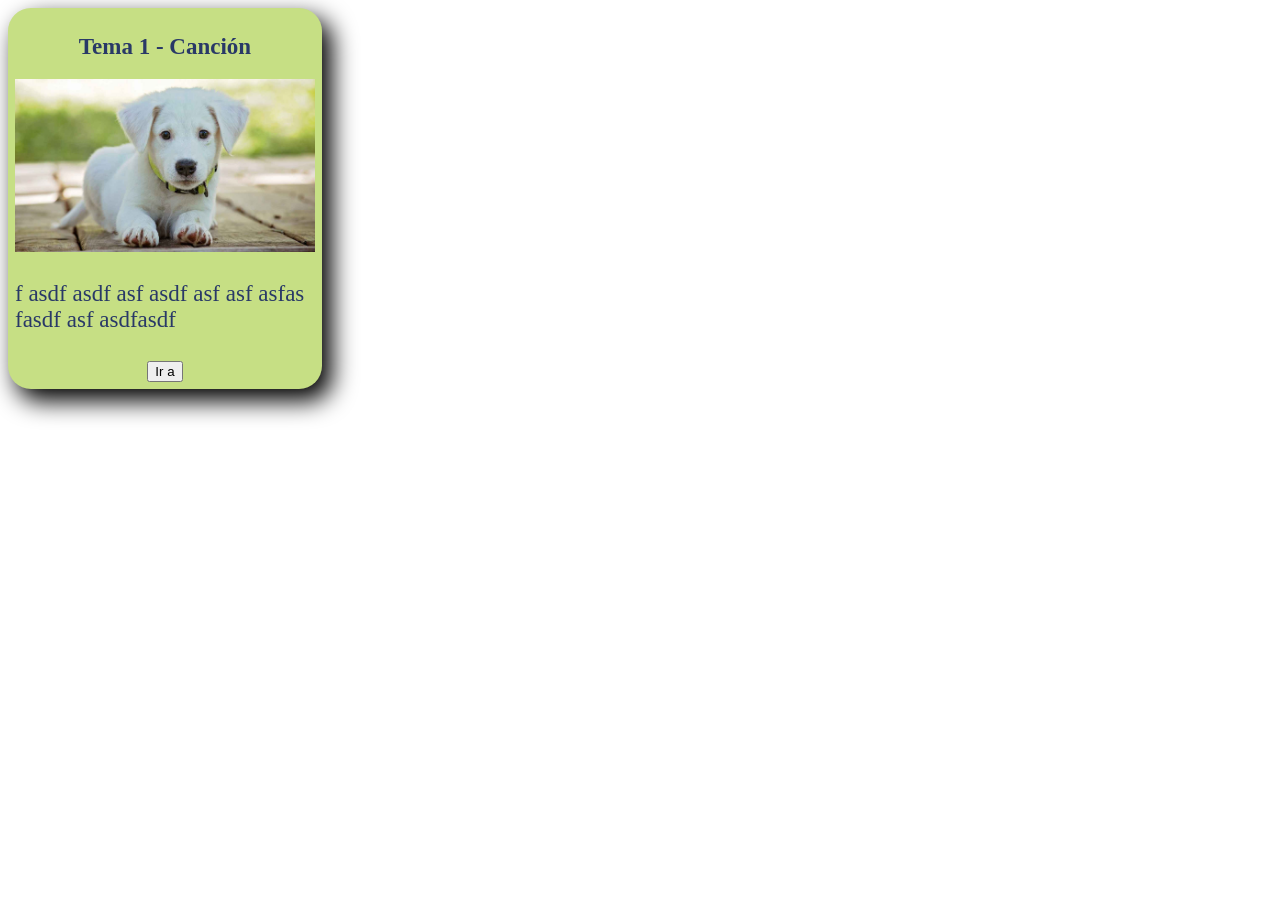
<file: 03-Curso MicroPython Nivel Inicial/Modulo 2/03-Unidad (Servidor Web)/Codigos-20260706/ejercicio1.html>
<!DOCTYPE html>
<html>
    <head>
        <meta charset="utf-8">
        <style>
            .mih1{
                display:inline-block; 
                width: 300px; 
                height: auto; 
                color:#293967; 
                background-color: rgb(198, 223, 132);
                font-size: 23px;
                padding:7px;
                border-radius: 23px;
                box-shadow: 9px 11px 25px 1px #000000;
            }
            #mi_imagen{width: 100%;}
            h1{font-size: 23px;}
        </style>
    </head>
    <body>
        <article class="mih1">
            <center><h1>Tema 1 - Canción</h1></center>
            <img id="mi_imagen" src="img/mascota.png" />
            <p>f asdf asdf asf asdf asf 
                asf asfas fasdf asf asdfasdf

            </p>
            <center>
                <a href="https://www.google.com/">
                    <button>
                        Ir a
                    </button>
                </a>
            </center>
        </article>
       
    </body>
</html>
</file>
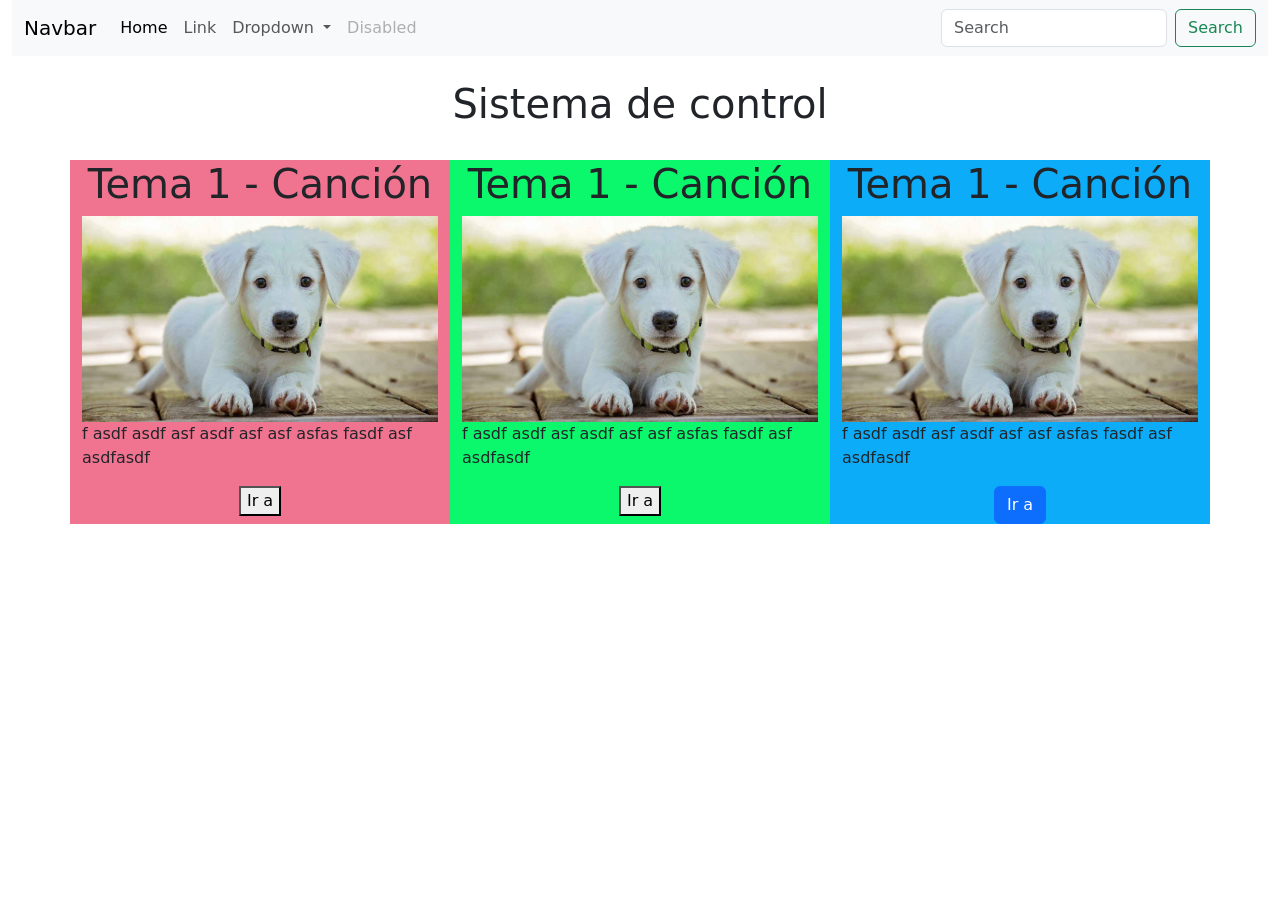
<file: 03-Curso MicroPython Nivel Inicial/Modulo 2/03-Unidad (Servidor Web)/Codigos-20260706/grillas.html>
<!DOCTYPE html>
<html>
  <head>
    <meta http-equiv="content-type" content="text/html; charset=UTF-8">
	<title>Bootstrap 5</title>
	<link href="https://cdn.jsdelivr.net/npm/bootstrap@5.3.2/dist/css/bootstrap.min.css" rel="stylesheet" integrity="sha384-T3c6CoIi6uLrA9TneNEoa7RxnatzjcDSCmG1MXxSR1GAsXEV/Dwwykc2MPK8M2HN" crossorigin="anonymous">
	<script src="https://cdn.jsdelivr.net/npm/bootstrap@5.3.2/dist/js/bootstrap.bundle.min.js" integrity="sha384-C6RzsynM9kWDrMNeT87bh95OGNyZPhcTNXj1NW7RuBCsyN/o0jlpcV8Qyq46cDfL" crossorigin="anonymous"></script>
	<style>
		.color1{background-color:#F0738F;}
		.color2{background-color:#0CF86C;}
		.color3{background-color:#0CACF8;}
	</style>
  </head>
  <body>
	<div class="container-fluid">
		<div class="row">
			<div class="col-12">
				<nav class="navbar navbar-expand-lg bg-body-tertiary">
					<div class="container-fluid">
					  <a class="navbar-brand" href="#">Navbar</a>
					  <button class="navbar-toggler" type="button" data-bs-toggle="collapse" data-bs-target="#navbarSupportedContent" aria-controls="navbarSupportedContent" aria-expanded="false" aria-label="Toggle navigation">
						<span class="navbar-toggler-icon"></span>
					  </button>
					  <div class="collapse navbar-collapse" id="navbarSupportedContent">
						<ul class="navbar-nav me-auto mb-2 mb-lg-0">
						  <li class="nav-item">
							<a class="nav-link active" aria-current="page" href="#">Home</a>
						  </li>
						  <li class="nav-item">
							<a class="nav-link" href="#">Link</a>
						  </li>
						  <li class="nav-item dropdown">
							<a class="nav-link dropdown-toggle" href="#" role="button" data-bs-toggle="dropdown" aria-expanded="false">
							  Dropdown
							</a>
							<ul class="dropdown-menu">
							  <li><a class="dropdown-item" href="#">Action</a></li>
							  <li><a class="dropdown-item" href="#">Another action</a></li>
							  <li><hr class="dropdown-divider"></li>
							  <li><a class="dropdown-item" href="#">Something else here</a></li>
							</ul>
						  </li>
						  <li class="nav-item">
							<a class="nav-link disabled" aria-disabled="true">Disabled</a>
						  </li>
						</ul>
						<form class="d-flex" role="search">
						  <input class="form-control me-2" type="search" placeholder="Search" aria-label="Search">
						  <button class="btn btn-outline-success" type="submit">Search</button>
						</form>
					  </div>
					</div>
				  </nav>
			</div>
		</div>
	</div>



	<div class="container">
		<div class="row">
			<div class="col-12 pt-4 pb-4"  >
				<center>
					<h1>
						Sistema de control
					</h1>
				</center>
			</div>
		</div>
	</div>



    <div class="container">
	  <div class="row">
		<div class="col-12 col-sm-6 col-lg-4 color1">
			<article class="mih1">
				<center><h1>Tema 1 - Canción</h1></center>
				<img id="mi_imagen" src="img/mascota.png" style="width: 100%;"/>
				<p>f asdf asdf asf asdf asf 
					asf asfas fasdf asf asdfasdf
	
				</p>
				<center>
					<a href="https://www.google.com/">
						<button>
							Ir a
						</button>
					</a>
				</center>
			</article>
		</div>
		<div class="col-12 col-sm-6 col-lg-4 color2">
			<article class="mih1">
				<center><h1>Tema 1 - Canción</h1></center>
				<img id="mi_imagen" src="img/mascota.png" style="width: 100%;"/>
				<p>f asdf asdf asf asdf asf 
					asf asfas fasdf asf asdfasdf
	
				</p>
				<center>
					<a href="https://www.google.com/">
						<button>
							Ir a
						</button>
					</a>
				</center>
			</article>
		</div>
		<div class="col-12 col-sm-6 col-lg-4 color3">
			<article class="mih1">
				<center><h1>Tema 1 - Canción</h1></center>
				<img id="mi_imagen" src="img/mascota.png" style="width: 100%;"/>
				<p>f asdf asdf asf asdf asf 
					asf asfas fasdf asf asdfasdf
	
				</p>
				<center>
					<a href="https://www.google.com/">
						<button  type="button" class="btn btn-primary">
							Ir a
						</button>
					</a>
				</center>
			</article>
		</div>
	  </div>
	</div>
  </body>
</html>
</file>
